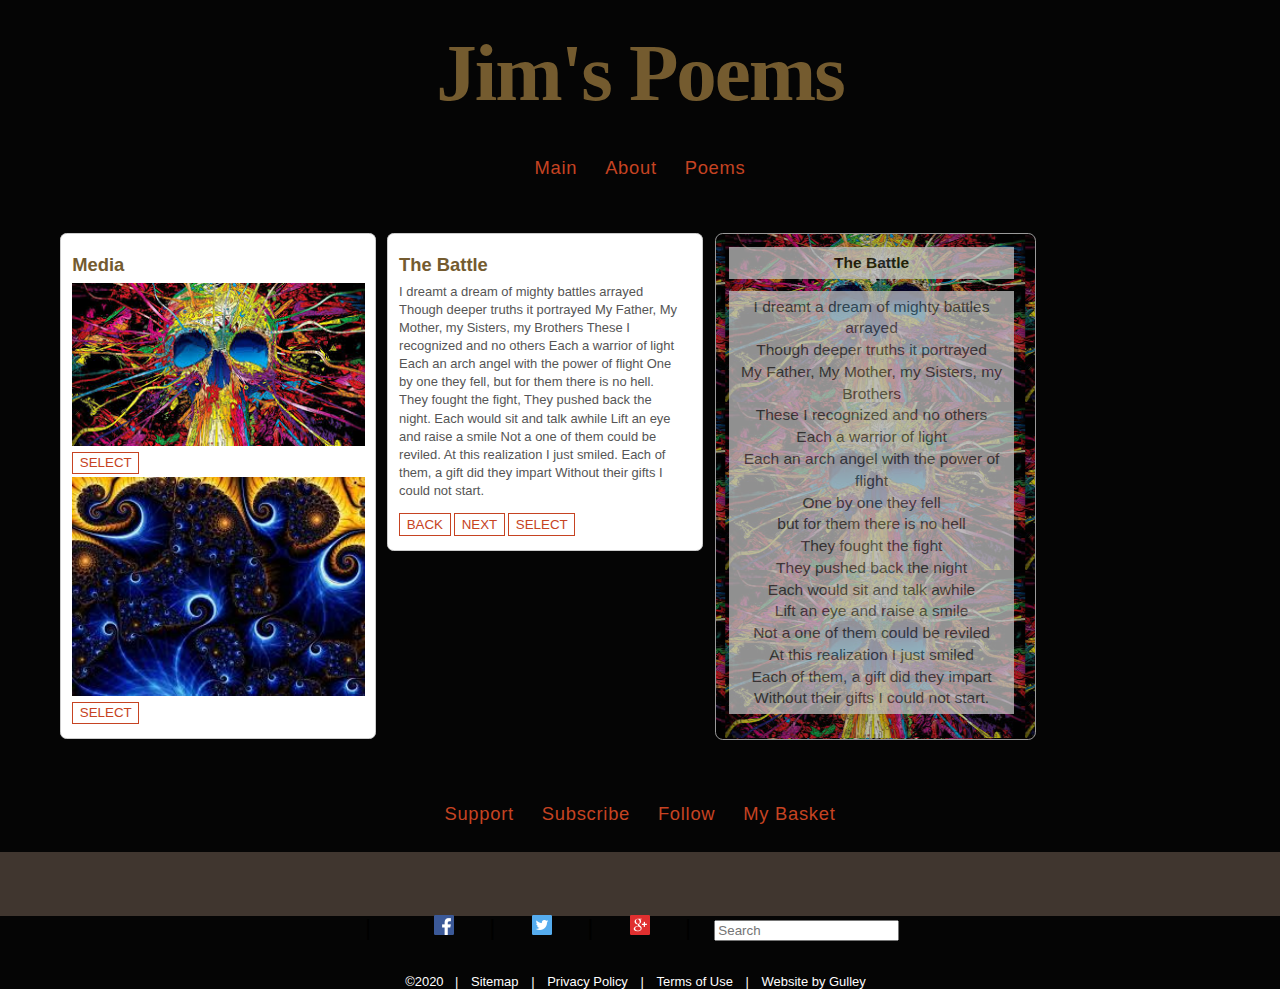
<file: index.html>
<!DOCTYPE html>
<html lang="en">
<head>
     <meta charset="UTF-8">
     <meta name="viewport" content="width=device-width, initial-scale=1.0">
     <meta http-equiv="X-UA-Compatible" content="ie=edge">
     <title>Jim's Poems</title>
     <link rel="stylesheet" type="text/css" href="main.css">
</head>
<body>
    <header>
        <!--Login menu-->
        
    <h1>Jim's Poems</h1>
    
    <nav>
        <ul>
            <li><a href="#">Main</a></li>
            <li><a href="#">About</a></li>
            <li><a href="#">Poems</a></li>
        </ul>
    </nav>
</header>

<section id="main" class="contentWrapper">
<div class="panel">
    <h2>Media</h2>
    <img src="img/skull.jpg" class="art" alt="skull" />
    <button>Select</button>
    <img src="img/swirls.jpg" class="art" alt="skull" />
     <button>Select</button>
</div>
<div class="panel" >
    
    <h2>The Battle</h2>
    <p>I dreamt a dream of mighty battles arrayed
        Though deeper truths it portrayed
        My Father, My Mother, my Sisters, my Brothers
        These I recognized and no others
        Each a warrior of light 
        Each an arch angel with the power of flight
        One by one they fell, 
        but for them there is no hell.
        They fought the fight, 
        They pushed back the night.
        Each would sit and talk awhile 
        Lift an eye and raise a smile
        Not a one of them could be reviled.
        At this realization I just smiled.
        Each of them, a gift did they impart
        Without their gifts I could not start.
        </p>
        <button>Back</button><button>Next</button><button>Select</button>
</div>


<div id="both" class="panel" >
    <h1 id="both">The Battle </h1>
    <p id ="both" >I dreamt a dream of mighty battles arrayed<br>
        Though deeper truths it portrayed<br>
        My Father, My Mother, my Sisters, my Brothers<br>
        These I recognized and no others<br>
        Each a warrior of light<br>
        Each an arch angel with the power of flight<br>
        One by one they fell<br>
        but for them there is no hell<br>
        They fought the fight<br>
        They pushed back the night<br>
        Each would sit and talk awhile<br>
        Lift an eye and raise a smile<br>
        Not a one of them could be reviled<br>
        At this realization I just smiled<br>
        Each of them, a gift did they impart<br>
        Without their gifts I could not start.
    <br>
</div>



</section>  

<div class="clear">

</div>
        <nav>
            <ul>
                <li><a href="#">Support</a></li>
                <li><a href="#">Subscribe</a></li>
                <li><a href="#">Follow</a></li>
                <li><a href="#">My Basket </li>
            </ul>
        </nav> 
</section>
<!--Start of Footer code-->    
<footer>
    
    
    <nav>
        <ul>
            <li><a href="#"><img src="img/facebook_20.png" alt="Facebook" class="socialIcon" /></a></li>
            <li><a href="#"><img src="img/twitter_20.png" alt="Twitter" class="socialIcon" /></a></li>
            <li><a href="#"><img src="img/google_plus_20.png" alt="Google Plus" class="socialIcon" /></a></li>
            <li><input type="search" id="search" placeholder="Search"></li>
        </ul>
    </nav>
    <!--Navigation Menu-->
    <!--Legal items, navigational items-->
    <span>&copy;2020</span>
    <ul id="menuFooter">
        <li><a href="#">Sitemap</a></li>
        <li><a href="#">Privacy Policy</a></li>
        <li><a href="#">Terms of Use</a></li>
        <li>Website by Gulley</li>
    </ul>
</footer>
</body>
</html>
</file>
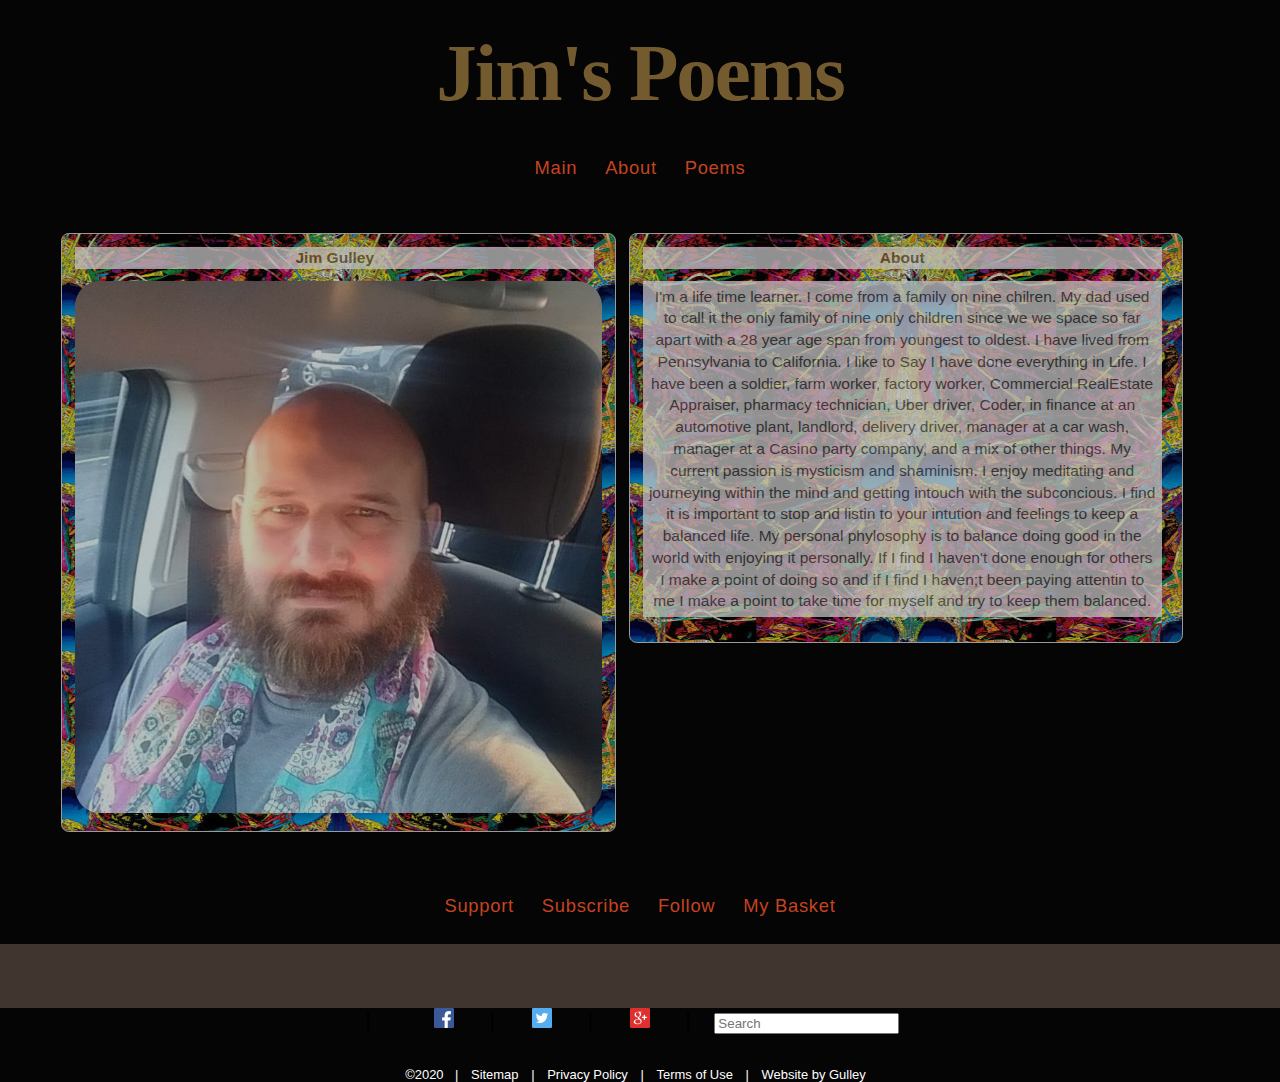
<file: about.html>
<!DOCTYPE html>
<html lang="en">
<head>
     <meta charset="UTF-8">
     <meta name="viewport" content="width=device-width, initial-scale=1.0">
     <meta http-equiv="X-UA-Compatible" content="ie=edge">
     <title>Jim's Poems</title>
     <link rel="stylesheet" type="text/css" href="main.css">
</head>
<body>
    <header>
        <!--Login menu-->
        
    <h1>Jim's Poems</h1>
    
    <nav>
        <ul>
            <li><a href="#">Main</a></li>
            <li><a href="#">About</a></li>
            <li><a href="#">Poems</a></li>
        </ul>
    </nav>
</header>

<section id="about" class="contentWrapper">
<div id ="both" class="panel2">
    <h2 id="both2">Jim Gulley</h2>
    <img src="img/jim.jpg" class="art" alt="skull" />
</div>



<div id="both" class="panel2" >
    <h2 id="both2">About </h2>
    <p id ="both" >
        I'm a life time learner. I come from a family on nine chilren. My dad used to call it the only family of nine only
        children since we we space so far apart with a 28 year age span from youngest to oldest. I have lived from Pennsylvania to California.
        I like to Say I have done everything in Life. I have been a soldier, farm worker, factory worker, Commercial RealEstate Appraiser, pharmacy technician,
        Uber driver, Coder, in finance at an automotive plant, landlord, delivery driver, manager at a car wash, manager at a Casino party company, and a mix of other things.
        My current passion is mysticism and shaminism. I enjoy meditating and journeying within the mind and getting intouch with the subconcious. I find it is important to stop and listin to
        your intution and feelings to keep a balanced life. My personal phylosophy is to balance doing good in the world with enjoying it personally. If I find I haven't done enough for others
        I make a point of doing so and if I find I haven;t been paying attentin to me I make a point to take time for myself and try to keep them balanced.
    <br>
</div>



</section>  

<div class="clear"></div>

</div>
        <nav>
            <ul>
                <li><a href="#">Support</a></li>
                <li><a href="#">Subscribe</a></li>
                <li><a href="#">Follow</a></li>
                <li><a href="#">My Basket </li>
            </ul>
        </nav> 
</section>
<!--Start of Footer code-->    
<footer>
    
    
    <nav>
        <ul>
            <li><a href="#"><img src="img/facebook_20.png" alt="Facebook" class="socialIcon" /></a></li>
            <li><a href="#"><img src="img/twitter_20.png" alt="Twitter" class="socialIcon" /></a></li>
            <li><a href="#"><img src="img/google_plus_20.png" alt="Google Plus" class="socialIcon" /></a></li>
            <li><input type="search" id="search" placeholder="Search"></li>
        </ul>
    </nav>
    <!--Navigation Menu-->
    <!--Legal items, navigational items-->
    <span>&copy;2020</span>
    <ul id="menuFooter">
        <li><a href="#">Sitemap</a></li>
        <li><a href="#">Privacy Policy</a></li>
        <li><a href="#">Terms of Use</a></li>
        <li>Website by Gulley</li>
    </ul>
</footer>
</body>
</html>
</file>
<file: main.css>
/*Common elements*/
body {
    font-size: 67.5%;
    font-family: Tahoma, Geneva, sans-serif;
    background: #050505;
    padding: 0;
    margin: 0;
}
h1 {
    color: black;
    text-align: center;
    font-size: 2.0em;
    margin: 0.5em 0 0.5em 0;
    padding: 0;
}
h2 {
    color: #745b2f;
    font-size: 1.7em;
    padding: 0px;
    margin: 0.5em 0 0.35em 0;
}
p {
    font-size: 1.2em;
    line-height: 1.4em;
    color: #555;
    padding: 0px;
    margin: 0px 0.5em 0.75em 0px;
}
@supports (-webkit-text-stroke: 1px black) {

}
    #both{
       /* -webkit-text-stroke: 1px white;
    -webkit-text-fill-color:white;*/
    background-color:white;
    opacity: 0.75;
    font-size: 1.2em;
        line-height: 1.4em;
        color white: ;
        padding: 5px;
        margin: 0px 0.5em 0.75em 0px; 
  }
  #both2{
    /* -webkit-text-stroke: 1px white;
 -webkit-text-fill-color:white;*/
 background-color:white;
 text-align: center;
 opacity: 0.75;
 font-size: 1.2em;
     line-height: 1.4em;
     color white: ;
     padding: 0px;
     margin: 0px 0.5em 0.75em 0px; 
}
a:hover {
    color: #333;
}
.contentWrapper {
    margin: 0 auto;
    max-width: 1170px;
    padding: 0 3.0em;
}
div.clear { 
    clear:both;
    font-size: 1%;
}

/*Header*/
header {
    padding: 2.5em 0 0.5em;
    margin: 0 0 2.0em;
    background: #050505;
}
header h1 {
    font-family: "Times New Roman", Times, serif;
    color: #745b2f;
    font-size: 7.5em;
    letter-spacing: -0.025em;
    margin: 0;    
    /*text-shadow: 1px 2px 0 #bd8437;  offset-x | offset-y | blur-radius | color */
}
header h2 {
    font-weight: 300;
    font-size: 3.8em;
    color: #2BA967;
    margin: -0.4em 0 0 1.0em;
    text-transform: uppercase;
    letter-spacing: 0.05em;
}
nav {
    color: #000;
    font-size: 1.7em;
    letter-spacing: 0.04em;
    padding: 1.0em 1.0em 0.5em;
    margin: 1.0em 0 ;
}
nav ul {
    margin: 0;
    padding: 0;
    list-style: none;
    text-align: center;
}
nav li {
    display: inline-block;
    margin: 0;
}
nav li a, nav li a:visited {
    text-decoration: none;
    color: #C64322;
    padding: 0.3em 0.6em;
}
nav li a:hover {
    color: #C64322;
    background-color: rgba(252,251,243,0.75);
}

section #main {
/*background-color: #FCFBE6;*/
background-color: rgba(252,251,243,0.7);
margin: 0 0 2.0em;
padding: 1.5em  0 2.0em 1.5em;
display: inline-block;
border-radius: 2em;
box-shadow: 1px 1px 5px #777;/* offset-x | offset-y | blur-radius | color */
}
section div.panel{
        
float: left;
position: relative;
width: 25%;
margin: 0 0.5em 2.0em 0.5em;
padding: 1.0em;
background-color: #fff;
border: #ccc solid 1px;
border-radius: 0.6em;
}
#both.panel {
background: #39150C url(img/skull.jpg) center 0px;
text-align: center;
color: #FBF3DB;
float: left;
position: relative;
width: 25%;
margin: 0 0.5em 2.0em 0.5em;
padding: 1.0em;
border: #ccc solid 1px;
border-radius: 0.6em;

}
section div.panel2{
float: left;
position: relative;
width: 45%;
margin: 0 0.5em 2.0em 0.5em;
padding: 1.0em;
background-color: #fff;
border: #ccc solid 1px;
border-radius: 0.6em;
}
#both.panel2 {
background: #39150C url(img/skull.jpg) center 0px;
width: 90%;
text-align: center;
color: #FBF3DB;
float: left;
position: relative;
width: 45%;
margin: 0 0.5em 2.0em 0.5em;
padding: 1.0em;
border: #ccc solid 1px;
border-radius: 0.6em;
}

section div.panel img.art {
width: 100%;
}
section div.panel audio {
width: 100%;
}
section div.panel2 img.art {
width: 100%;
border-radius: 25px;
}
footer {
background-color: #40362f;
height: 25px;
font-size: 1.2em;
color: #fff;
text-align: center;
padding: 1.5em 2.0em;
}
footer ul#menuFooter {
display: inline-block;
list-style: none;
margin: 0 0 0 0.6em;
padding: 0;
}
footer ul li {
display: inline-block;
padding: 0 0.7em 0 0;
margin: 0;
}
footer ul li::before {
content: "| ";
padding-right: 0.7em;
}
footer a, footer a:visited {
color: #fff;
text-decoration: none;
}
footer a:hover {
color: #fff;
text-decoration: underline;
}

button {
color: #C64322;
background-color: #FFF;
display: inline-block;
margin-top: 0.25em;
margin-bottom: 0.25em;
margin-right: 0.25em;
padding: 0.2em 0.5em;
border: 1px solid #C64322;
text-transform: uppercase;
}
button:hover {
background-color: #FBF3DB;
border: 1px solid #745b2f;
}
</file>
